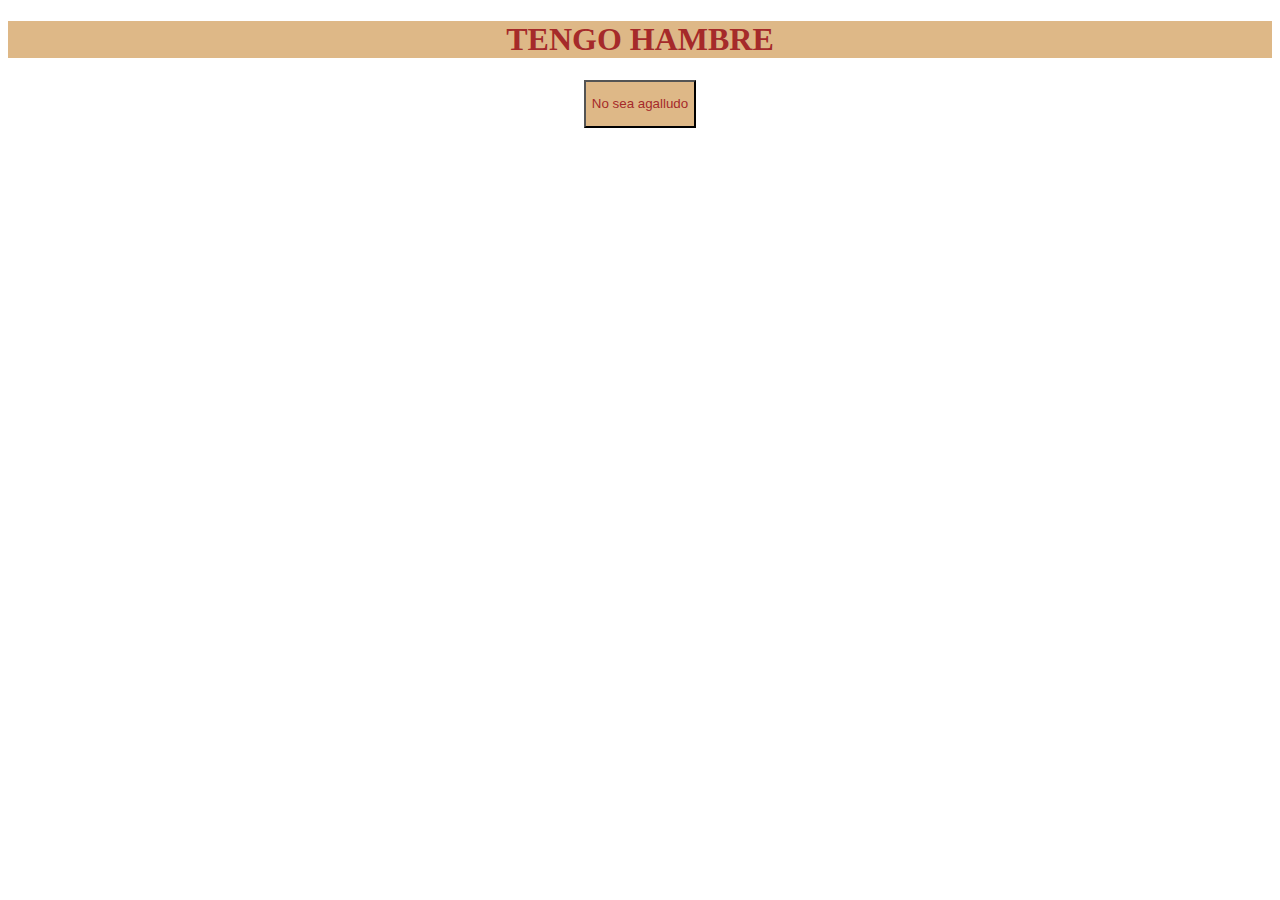
<file: index.html>
<!DOCTYPE html>
<html lang="es">
<head>
    <meta charset="UTF-8">
    <meta http-equiv="X-UA-Compatible" content="IE=edge">
    <meta name="viewport" content="width=device-width, initial-scale=1.0">
    <title>Comidas</title>
    <link rel="stylesheet" href="style.css">
</head>
<body>
    <center>
        <h1 class="titulo">TENGO HAMBRE</h1>
    <a href="comidas.html">
        <button id="boton">
            <p>No sea agalludo</p>
        </button>
    </a>
    <center>
</body>
</html>
</file>
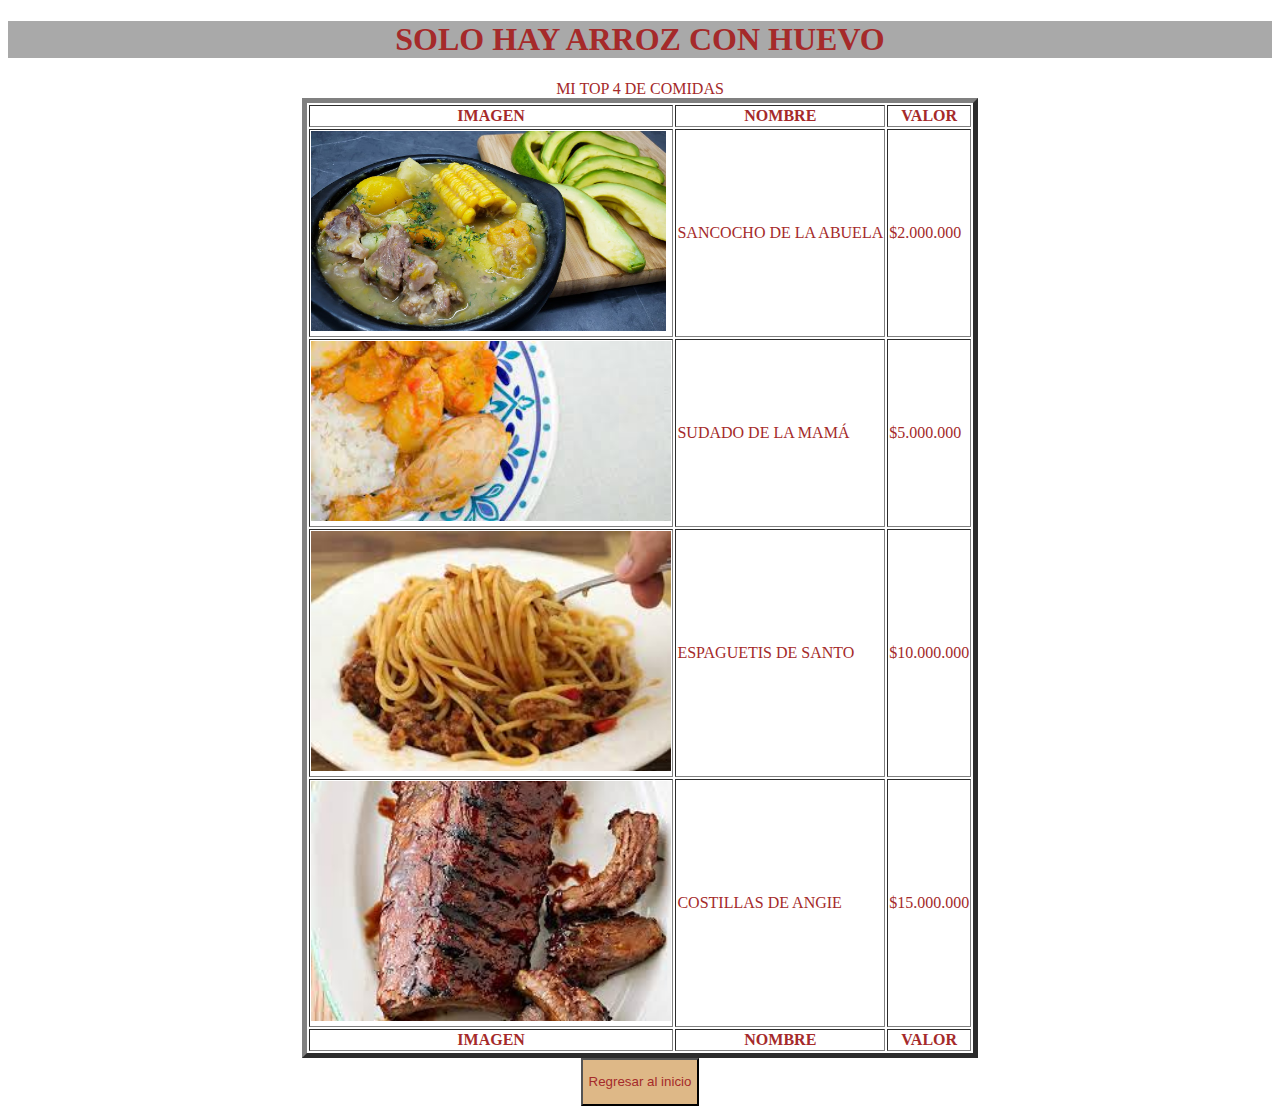
<file: comidas.html>
<!DOCTYPE html>
<html lang="es">
<head>
    <meta charset="UTF-8">
    <meta http-equiv="X-UA-Compatible" content="IE=edge">
    <meta name="viewport" content="width=device-width, initial-scale=1.0">
    <title>Mi top 4</title>
    <link rel="stylesheet" href="style.css">
</head>
<body>
    <center>
        <h1 class="titulo1">SOLO HAY ARROZ CON HUEVO</h1>
        <table border="5">
            <caption class="caption">MI TOP 4 DE COMIDAS</caption>
            <thead>
                <tr>
                    <th>IMAGEN</th>
                    <th>NOMBRE</th>
                    <th>VALOR</th>
                </tr>
            </thead>
            <tbody>
                <tr>
                    <td> <img src="sancocho.jpg" height="200PX" alt="Sancocho"> </td>
                    <td> SANCOCHO DE LA ABUELA </td>
                    <td>$2.000.000</td>
                </tr>
                <tr>
                    <td> <img src="sudado.jpg" height="180px" alt="Sudado"> </td>
                    <td>SUDADO DE LA MAMÁ</td>
                    <td>$5.000.000</td>
                </tr>
                <tr>
                    <td> <img src="espaguetis.jpg" height="240px" alt="Espagueti"> </td>
                    <td>ESPAGUETIS DE SANTO</td>
                    <td>$10.000.000</td>
                </tr>
                <tr>
                    <td> <img src="costilla.jpg"  height="240px" alt="Costilla"> </td>
                    <td>COSTILLAS DE ANGIE</td>
                    <td>$15.000.000</td>
                </tr>
            </tbody>
            <tfoot>
                    <th>IMAGEN</th>
                    <th>NOMBRE</th>
                    <th>VALOR</th>
            </tfoot>
        </table>
        <a href="index.html">
            <button id="boton">
                <p>Regresar al inicio</p>
            </button>
        </a>
    </center>
</body>
</html>
</file>
<file: style.css>
.titulo{
    color: brown;
    background-color: burlywood;
}
body{
 background-image: url(https://i.pinimg.com/originals/f5/d7/8c/f5d78c07102ce4a571f7c16d243169f0.png);
}
#boton{
    color: brown;
    background-color: burlywood;
}
.titulo1{
    color: brown;
    background-color: darkgray;
}
table{
    background-color: white;
    color: brown;
}
.caption{
    background-color: white;
}
</file>
